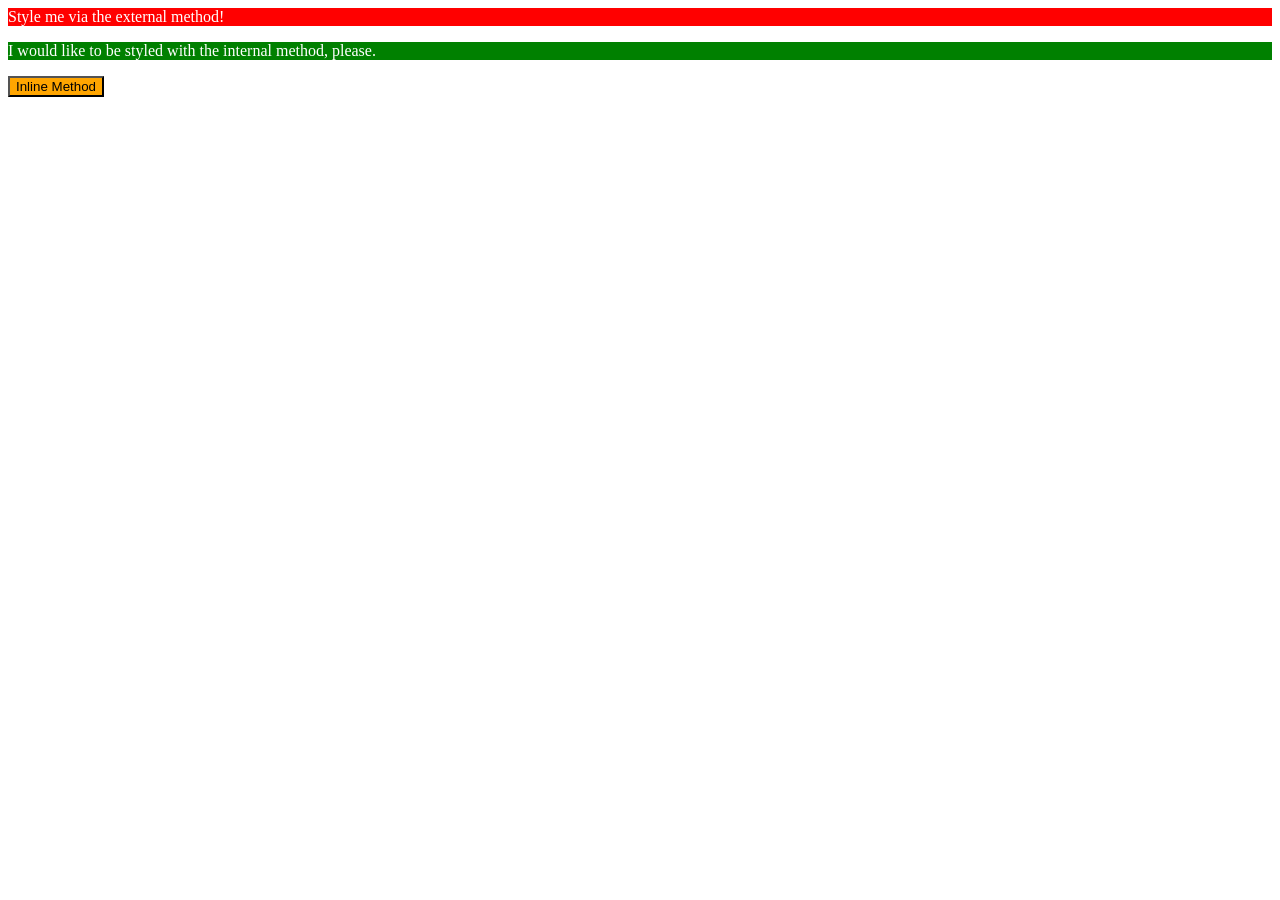
<file: foundations/intro-to-css/01-css-methods/index.html>
<!DOCTYPE html>
<html lang="en">
  <head>
    <meta charset="UTF-8">
    <meta http-equiv="X-UA-Compatible" content="IE=edge">
    <meta name="viewport" content="width=device-width, initial-scale=1.0">
    <title>Methods for Adding CSS</title>
    <link rel="stylesheet" href="styles.css">
    <style>
      p {
        background-color: green;
        color: white
      }
    </style>
  </head>
  <body>
    <div>Style me via the external method!</div>
    <p>I would like to be styled with the internal method, please.</p>
    <button style="background-color: orange">Inline Method</button>
  </body>
</html>
</file>
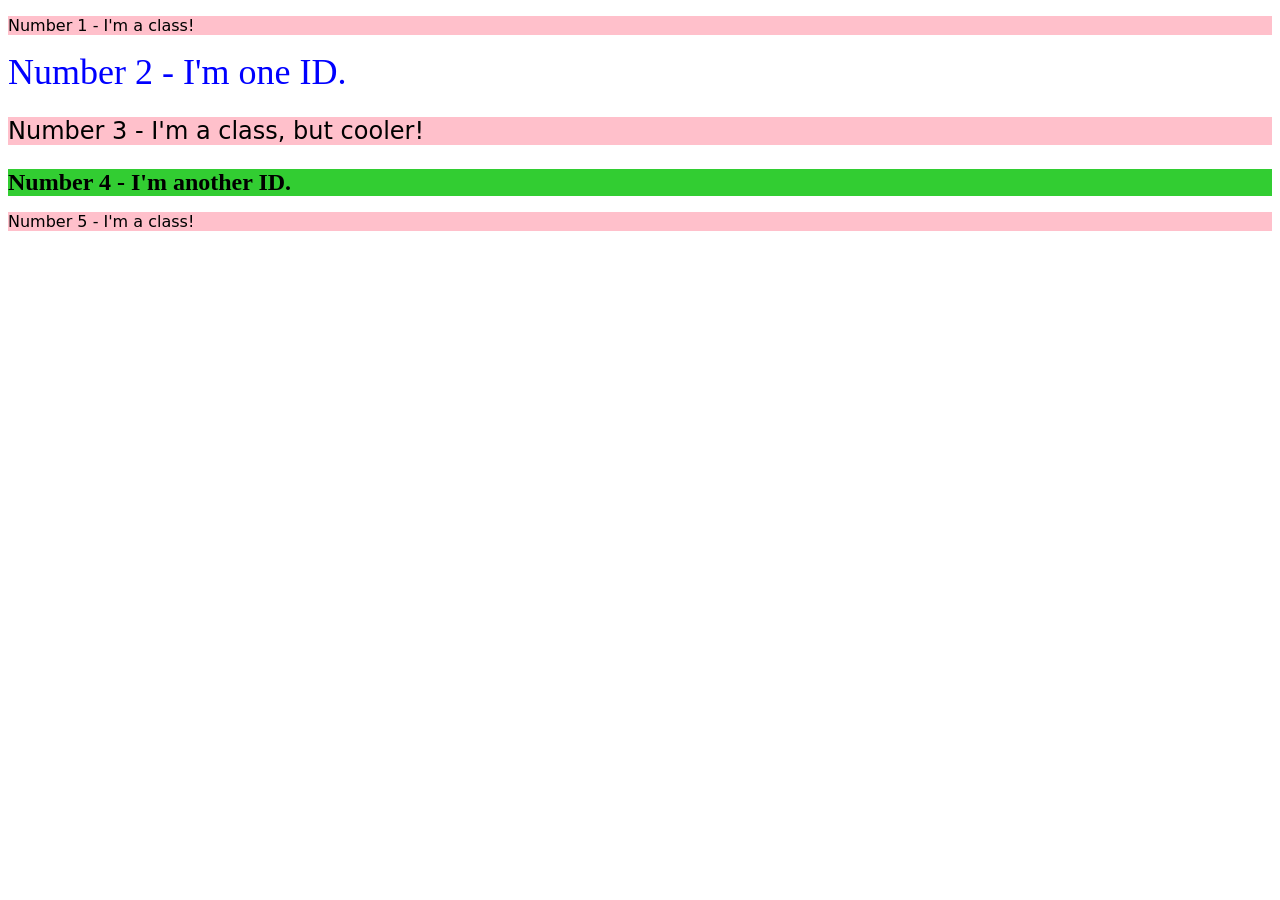
<file: foundations/intro-to-css/02-class-id-selectors/index.html>
<!DOCTYPE html>
<html lang="en">
  <head>
    <meta charset="UTF-8">
    <meta http-equiv="X-UA-Compatible" content="IE=edge">
    <meta name="viewport" content="width=device-width, initial-scale=1.0">
    <title>Class and ID Selectors</title>
    <link rel="stylesheet" href="styles.css">
  </head>
  <body>
    <p class="p">Number 1 - I'm a class!</p>
    <div id="ID1">Number 2 - I'm one ID.</div>
    <p class="p text">Number 3 - I'm a class, but cooler!</p>
    <div id="ID2" class="text">Number 4 - I'm another ID.</div>
    <p class="p">Number 5 - I'm a class!</p>
  </body>
</html>
</file>
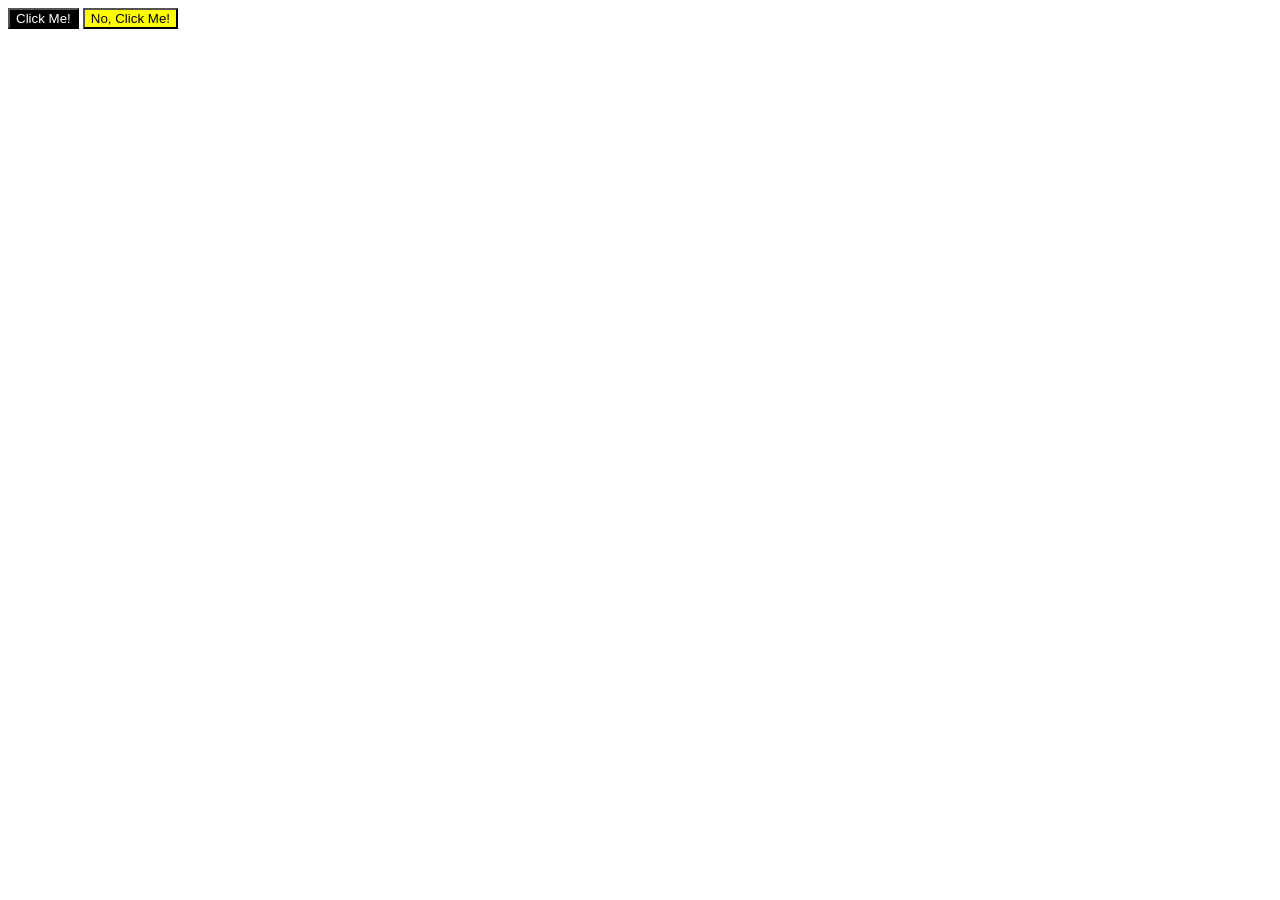
<file: foundations/intro-to-css/03-grouping-selectors/index.html>
<!DOCTYPE html>
<html lang="en">
  <head>
    <meta charset="UTF-8">
    <meta http-equiv="X-UA-Compatible" content="IE=edge">
    <meta name="viewport" content="width=device-width, initial-scale=1.0">
    <title>Grouping Selectors</title>
    <link rel="stylesheet" href="style.css">
  </head>
  <body>
    <button class="first">Click Me!</button>
    <button class="second">No, Click Me!</button>
  </body>
</html>
</file>
<file: foundations/intro-to-css/01-css-methods/styles.css>
div {
    background-color: red;
    color: white
}
</file>
<file: foundations/intro-to-css/02-class-id-selectors/styles.css>
.p {
    background-color: pink;
    font-family: Verdana, "DejaVu Sans", sans-serif;
    
}
.text {
    font-size: 24px;
}
#ID1 {
    color: blue;
    font-size: 36px;
}
#ID2 {
    background-color: limegreen;
    font-weight: bold;
}
</file>
<file: foundations/intro-to-css/03-grouping-selectors/style.css>
/* Add CSS Styling */
.first.second {
    font-size: 28px;
    font-family: Helvetica, 'Times New Roman', sans-serif;
}
.first {
    background-color: black;
    color: white;
}
.second{
    background-color: yellow;
}
</file>
